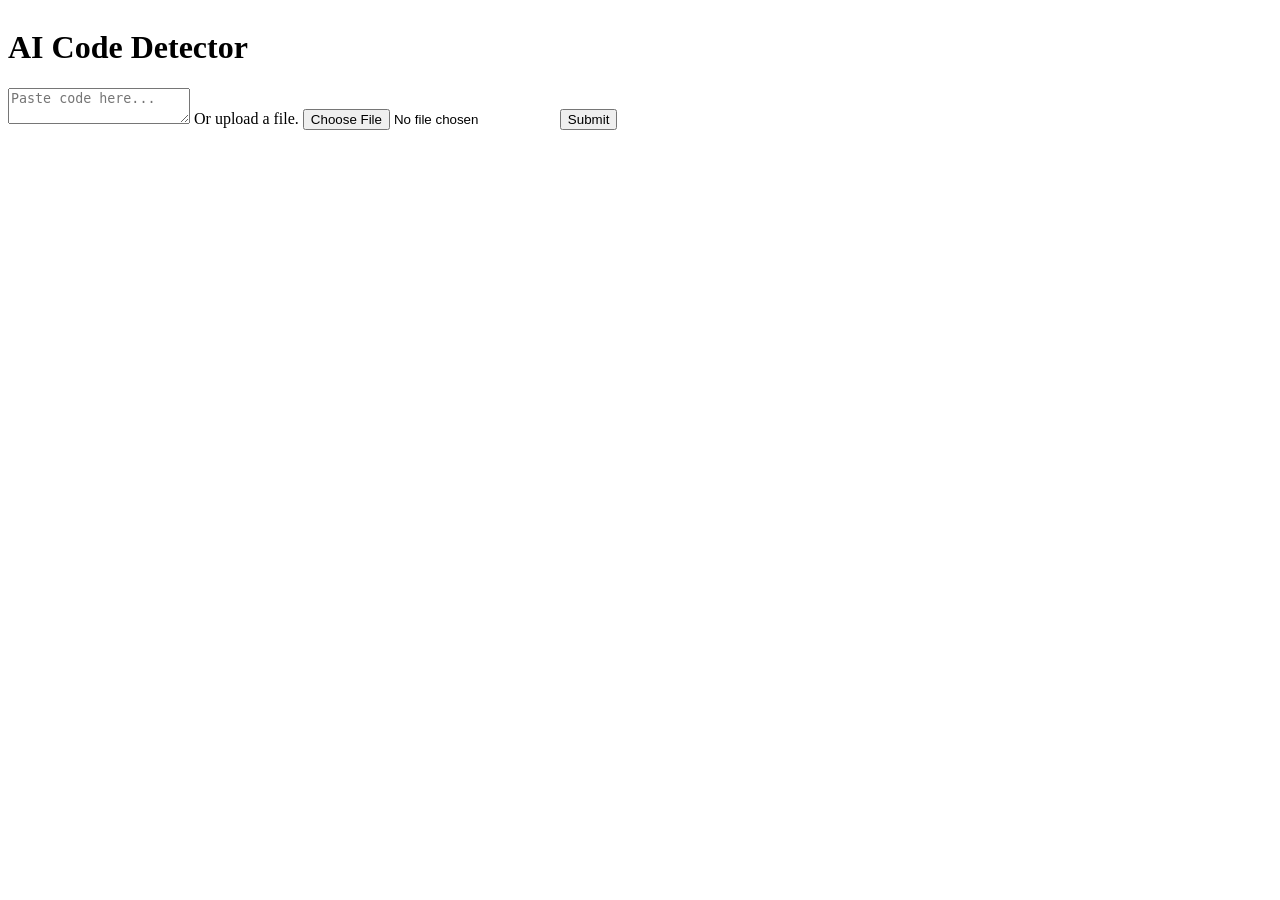
<file: index.html>
<!DOCTYPE html>
<html>
    <head>
        <link rel="stylesheet" href="styles.css">
        <title>AI Code Detector</title>
    </head>
    <body>
        <h1>AI Code Detector</h1>
        <form>
            <textarea placeholder="Paste code here..."></textarea>
            <label>Or upload a file.</label>
            <input type="file">
            <button type="button" onclick="window.location.href='/submit.html'">Submit</button>
        </form>
    </body>
</html>
</file>
<file: styles.css>
body {
    align-content: center;
}

.form-container {
    display: flex;
    justify-content: center;
    align-items: center;
    min-height: 100vh;
}

form {
    width: 100%
    padding: 20px;
}
</file>
